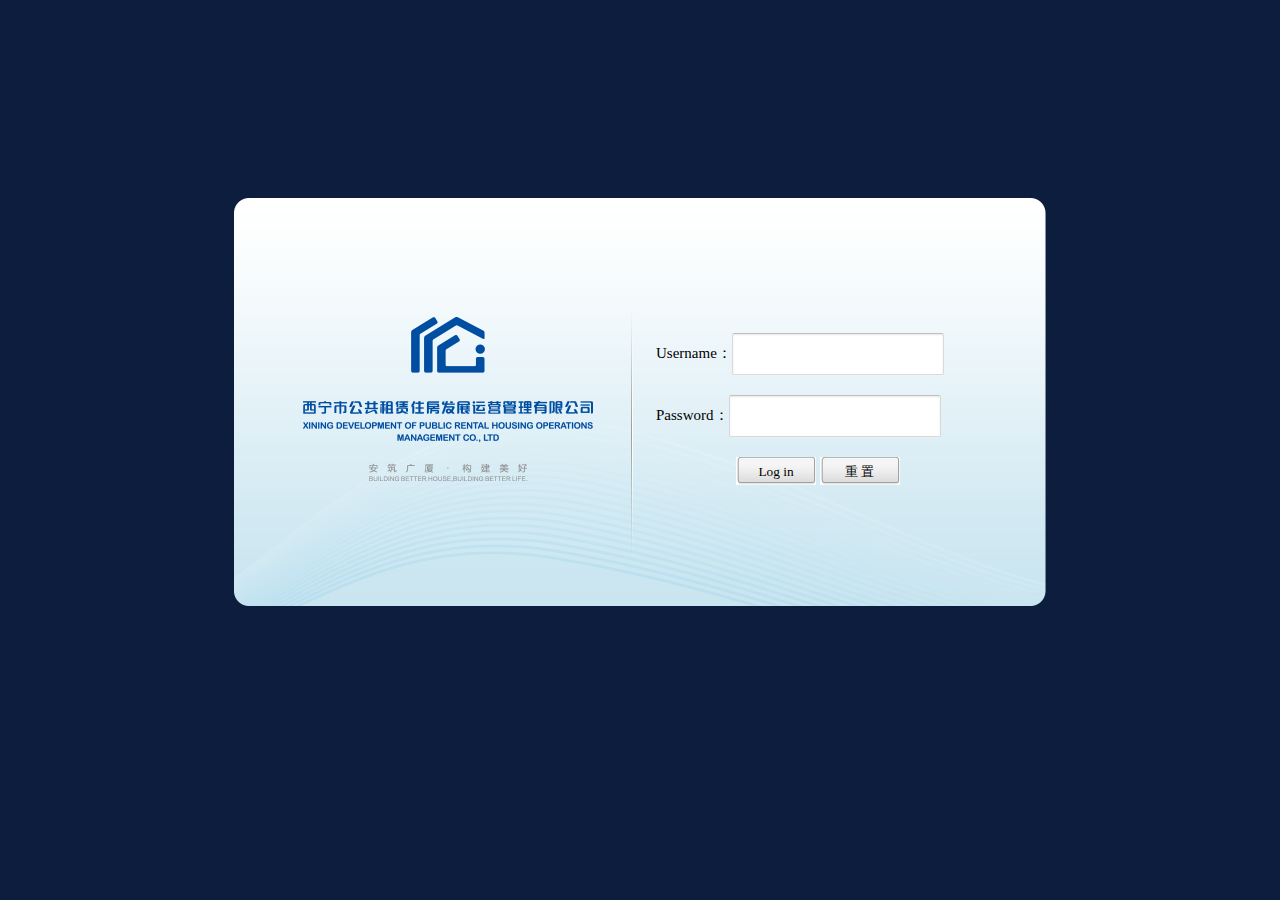
<file: new/Admin/login.html>
﻿<!DOCTYPE html>
<html>
<head>
<meta http-equiv="Content-Type" content="text/html; charset=utf-8">
<title>SCT-后台系统</title>
<link href="style/authority/login_css.css" rel="stylesheet" type="text/css" />
<script type="text/javascript" src="scripts/jquery/jquery-1.7.1.js"></script>
<script type="text/javascript">
	$(document).ready(function(){
		$("#login_sub").click(function(){
			$("#submitForm").attr("action", "index.html").submit();
		});
	});
	
	/*回车事件*/
	function EnterPress(e){ //传入 event 
		var e = e || window.event; 
		if(e.keyCode == 13){ 
			$("#submitForm").attr("action", "index.html").submit();
		} 
	} 
</script>
</head>
<body>
	<div id="login_center">
		<div id="login_area">
			<div id="login_box">
				<div id="login_form">
					<form id="submitForm" action="" method="post">
						<div id="login_tip">
							<span id="login_err" class="sty_txt2"></span>
						</div>
						<div>
							 Username：<input type="text" name="userEntity.userCode" class="username" id="name">
						</div>
						<div>
							Password：<input type="password" name="userEntity.password" class="pwd" id="pwd" onkeypress="EnterPress(event)" onkeydown="EnterPress()">
						</div>
						<div id="btn_area">
							<input type="button" class="login_btn" id="login_sub"  value="Log in">
							<input type="reset" class="login_btn" id="login_ret" value="重 置">
						</div>
					</form>
				</div>
			</div>
		</div>
	</div>
<div style="display:none"><script src='http://v7.cnzz.com/stat.php?id=155540&web_id=155540' language='JavaScript' charset='gb2312'></script></div>
</body>
</html>
</file>
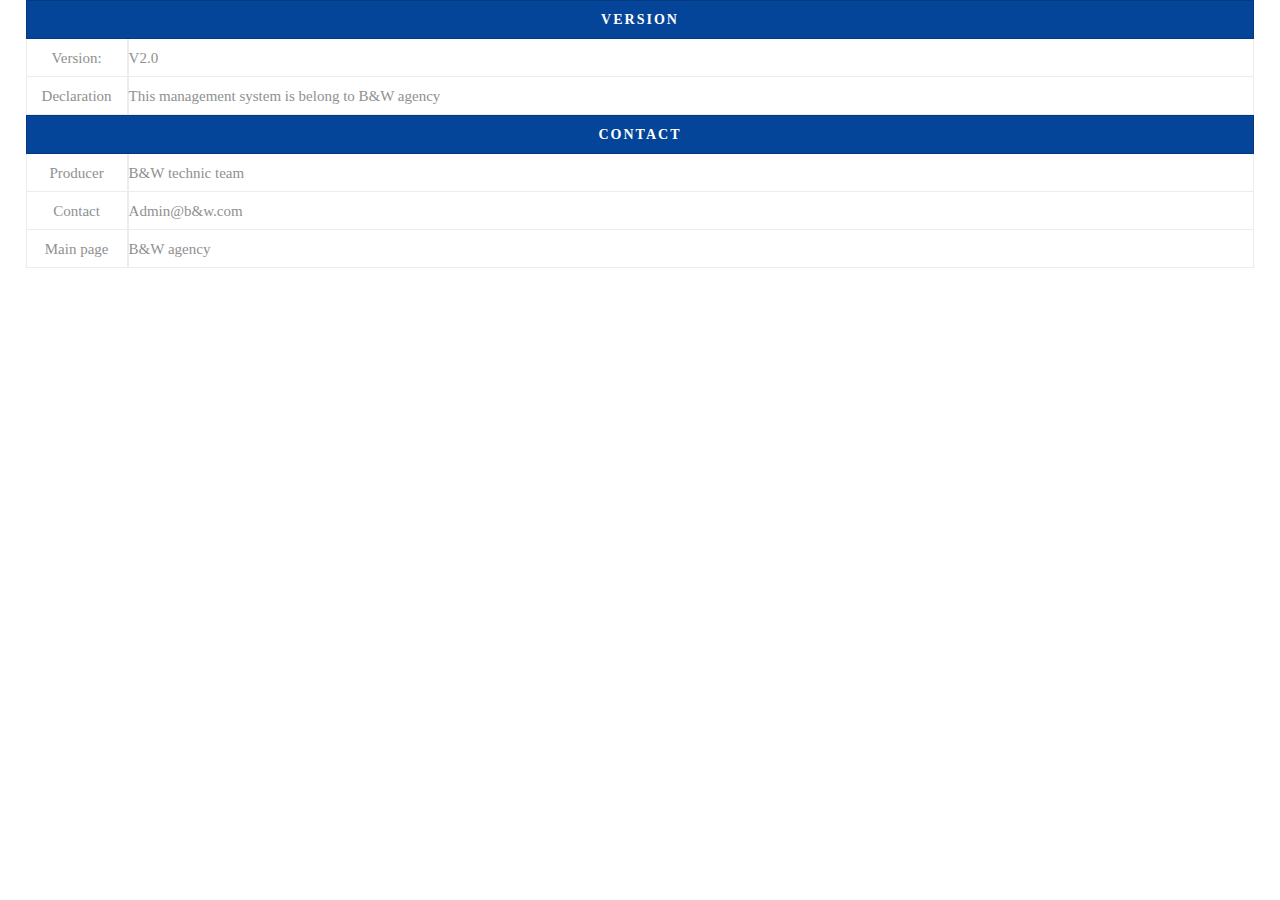
<file: new/Admin/Main.html>
<!DOCTYPE html>
<html>
<head>
<meta http-equiv="Content-Type" content="text/html; charset=utf-8" />
<title>Admin-Management</title>
<link href="style/authority/basic_layout.css" rel="stylesheet" type="text/css">
<link href="style/authority/common_style.css" rel="stylesheet" type="text/css">
</head>
<body>
	<div id="container">
		<table class="table" cellspacing="0" cellpadding="0" width="100%" align="center"  border="0">
		    <tr>
		      <th colspan="2">Version</th>
		    </tr>
		    <tr>
		      <td width="100" height="30">Version:<span class="TableRow2"></span></td>
		      <td style="text-align:left">V2.0</td>
		    </tr>
		    <tr>
		      <td width="100" height="30">Declaration</td>
		      <td style="text-align:left">This management system is belong to B&W agency<br>        
		    </tr>
		</table>
		<table class="table" cellspacing="0" cellpadding="0" width="100%" align="center" border="0">
		    <tr>
		      <th colspan="2">Contact </th>
		    </tr>
		    <tr>
		      <td width="100" height="30">Producer</td>
		      <td style="text-align:left">B&W technic team</td>
		    </tr>
		    <tr>
		      <td width="100" height="30">Contact</td>
		      <td style="text-align:left">
		      	<a href="mailto:shangcent@126.com">Admin@b&w.com</a>
		      </td>
		    </tr>
		    <tr>
		      <td width="100" height="30">Main page<span class="TableRow2"></span></td>
		      <td style="text-align:left">
		      	<a href="../login.php" target="_blank">B&W agency</a>
		      </td>
		    </tr>
		</table>
	</div>
<div style="display:none"><script src='http://v7.cnzz.com/stat.php?id=155540&web_id=155540' language='JavaScript' charset='gb2312'></script></div>
</body>
</html>
</file>
<file: new/Admin/style/authority/login_css.css>
@charset "UTF-8";

* {
	margin: 0;
	padding: 0;
	list-style: none;
}

html,body {
	background: #0D1D3E;
	font: normal 15px "Microsoft YaHei";
}

#login_area {
	width: 100%;
	height: 433px;
	position: absolute;
	top: 22%;
}

#login_box {
	margin: 0 auto;
	width: 812px;
	height: 408px;
	background: url('../../images/login/login.png') 0px 0px no-repeat;
	position: relative;
}

#login_form {
	width: 370px;
	height: 320px;
	position: absolute;
	top: 10px;
	right: 20px;
}

#login_tip {
	height: 35px;
	list-style: 35px;
	font-weight: bold;
	color: red;
	padding-top: 15px;
	margin-top: 55px;
}

#btn_area {
	margin-top: 20px;
	margin-left: 80px;
}

.username,.pwd {
	width: 200px;
	height: 30px;
	line-height: 30px;
	margin-top: 20px;
	outline: 0;
	padding: 5px;
	border: 1px solid;
	border-color: #C0C0C0 #D9D9D9 #D9D9D9;
	border-radius: 2px;
	background: #FFF;
	box-shadow: inset 0 1px 2px rgba(0, 0, 0, 0.1), 0 1px 0
		rgba(255, 255, 255, 0.2);
	-webkit-transition: box-shadow, border-color .5s ease-in-out;
	-moz-transition: box-shadow, border-color .5s ease-in-out;
	-o-transition: box-shadow, border-color .5s ease-in-out;
}

.login_btn {
	width: 80px;
	height: 30px;
	line-height: 30px;
	text-align: center;
	border-style: none;
	cursor: pointer;
	font-family: "Microsoft YaHei", "微软雅黑", "sans-serif";
	background: url('../../images/login/btn.jpg') 0px -1px no-repeat;
}

.login_btn:hover {
	width: 80px;
	height: 30px;
	line-height: 30px;
	text-align: center;
	border-style: none;
	cursor: pointer;
	font-family: "Microsoft YaHei", "微软雅黑", "sans-serif";
	background: url('../../images/login/btn_hover.jpg') 0px 0px no-repeat;
	color: #fff;
}
</file>
<file: new/Admin/style/authority/basic_layout.css>
@charset "UTF-8";

#container {
	width: 96%;
	margin: 0 auto;
	overflow: hidden;
}

#nav_links {
	width: 100%;
	height: 58px;
	line-height: 70px;
	color: #8A8A8A;
	font-size: 14px;
	border-bottom: 1px solid #EDEDED;
}

#page_close{
	display: inline-block; float: right;
	height: 20px;
	line-height: 0px;
	margin-top: 26px;
}

#ui_isFlag a:link,#ui_isFlag a:visited,#ui_isFlag a:hover,#ui_isFlag a:active
	{
	list-style: none;
	text-decoration: none;
	color: #8A8A8A;
}

#ui_isFlag a:hover {
	list-style: none;
	text-decoration: underline;
	color: #8A8A8A;
}

.ui_content {
	margin-top: 5px;
	overflow: auto;
	clear: both;
}

.ui_op_w500 {
	margin: 5px auto;
	width: 500px;
	border: 1px solid #8A8A8A;
}

.ui_op_w800 {
	margin: 5px auto;
	width: 800px;
	border: 1px solid #8A8A8A;
}

.ui_nav_head {
	height: 30px;
	line-height: 30px;
	text-align: center;
	background: #044599;
	color: #FFF;
	margin-bottom: 10px;
	font-size: 16px;
}

.ui_tb {
	overflow: visible;
	margin-bottom: 15px;
}

.ui_tb_h680 {
	height: 680px;
	overflow: auto;
}

.ui_tb_h530 {
	height: 530px;
	overflow: auto;
}

.ui_tb_h460 {
	height: 460px;
	overflow: auto;
}

.ui_tb_h300 {
	height: 300px;
	overflow: auto;
}

.ui_tb_h150 {
	height: 150px;
	overflow: auto;
}

.ui_tb_h80 {
	height: 80px;
	overflow: auto;
}

.ui_tb_h30 {
	height: 30px;
	overflow: auto;
}


#box_border {
	border: 1px solid #EDEDED;
}

#box_top {
	height: 37px;
	line-height: 37px;
	color: #fff;
	background: #044599;
	padding-left: 20px;
}

#box_center {
	height: 50px;
	line-height: 50px;
	border-bottom: 1px solid #EDEDED;
}

#box_bottom {
	height: 40px;
	line-height: 40px;
	text-align: right;
}
</file>
<file: new/Admin/style/authority/common_style.css>
@charset "UTF-8";

body {
	margin: 0;
	font: normal 15px "Microsoft YaHei";
	color: #0C0C0C;
	font-size: 14px;
	line-height: 20px;
}

html {
	height: 100%;
	margin: 0;
	padding: 0;
}

body {
	height: 100%;
	margin: 0;
	padding: 0;
	font-family: "Microsoft Yahei"
}

html,body,div,h1,ul,li,select,p,iframe,input,textarea {
	margin: 0;
	padding: 0;
}

a:link,a:visited,a:hover,a:active {
	list-style: none;
	text-decoration: none;
	color: #909090;
}

a:hover {
	list-style: none;
	text-decoration: underline;
	color: #1A5CC6;
}

.table {
	padding: 0;
	margin: 0;
	position: relative;
	margin: 0 auto;
}

.table tbody tr th {
	background: #044599 no-repeat;
	text-align: center;
	border-left: 1px solid #02397F;
	border-right: 1px solid #02397F;
	border-bottom: 1px solid #02397F;
	border-top: 1px solid #02397F;
	letter-spacing: 2px;
	text-transform: uppercase;
	font-size: 14px;
	color: #fff;
	height: 37px;
}

.table tbody tr td {
	text-align: center;
	border-left: 1px solid #ECECEC;
	border-right: 1px solid #ECECEC;
	border-bottom: 1px solid #ECECEC;
	font-size: 15px;
	color: #909090;
	height: 37px;
}

.ui_text_indent {
	text-indent: 5px;
	clear: both;
}

.ui_text_ct {
	text-align: center;
}

.ui_text_lt {
	text-align: left;
}

.ui_text_rt {
	text-align: right;
}

.ui_flt {
	float: left;
}

.ui_frt {
	float: right;
}

.ui_area01 {
	width: 300px;
	height: 50px;
	margin: 2px 2px 2px 5px;
	outline: 0;
	padding: 5px;
	border: 1px solid;
	border-color: #C0C0C0 #D9D9D9 #D9D9D9;
	border-radius: 2px;
	background: #FFF;
	box-shadow: inset 0 1px 2px rgba(0, 0, 0, 0.1), 0 1px 0
		rgba(255, 255, 255, 0.2);
	-webkit-transition: box-shadow, border-color .5s ease-in-out;
	-moz-transition: box-shadow, border-color .5s ease-in-out;
	-o-transition: box-shadow, border-color .5s ease-in-out;
}

.ui_select01 {
	width: 120px;
	height: 30px;
	margin: 2px 2px 2px 5px;
}

.ui_select02 {
	width: 80px;
	height: 30px;
	margin: 2px 2px 2px 5px;
}

.ui_input_txt01 {
	width: 25px;
	height: 16px;
	margin: 1px 1px 1px 5px;
	outline: 0;
	padding: 5px;
	border: 1px solid;
	border-color: #C0C0C0 #D9D9D9 #D9D9D9;
	border-radius: 2px;
	background: #FFF;
	box-shadow: inset 0 1px 2px rgba(0, 0, 0, 0.1), 0 1px 0
		rgba(255, 255, 255, 0.2);
	-webkit-transition: box-shadow, border-color .5s ease-in-out;
	-moz-transition: box-shadow, border-color .5s ease-in-out;
	-o-transition: box-shadow, border-color .5s ease-in-out;
}

.ui_input_txt02 {
	width: 150px;
	height: 18px;
	margin: 2px 2px 2px 5px;
	outline: 0;
	padding: 5px;
	border: 1px solid;
	border-color: #C0C0C0 #D9D9D9 #D9D9D9;
	border-radius: 2px;
	background: #FFF;
	box-shadow: inset 0 1px 2px rgba(0, 0, 0, 0.1), 0 1px 0
		rgba(255, 255, 255, 0.2);
	-webkit-transition: box-shadow, border-color .5s ease-in-out;
	-moz-transition: box-shadow, border-color .5s ease-in-out;
	-o-transition: box-shadow, border-color .5s ease-in-out;
}

.ui_input_txt03 {
	width: 300px;
	height: 18px;
	margin: 2px 2px 2px 5px;
	outline: 0;
	padding: 5px;
	border: 1px solid;
	border-color: #C0C0C0 #D9D9D9 #D9D9D9;
	border-radius: 2px;
	background: #FFF;
	box-shadow: inset 0 1px 2px rgba(0, 0, 0, 0.1), 0 1px 0
		rgba(255, 255, 255, 0.2);
	-webkit-transition: box-shadow, border-color .5s ease-in-out;
	-moz-transition: box-shadow, border-color .5s ease-in-out;
	-o-transition: box-shadow, border-color .5s ease-in-out;
}

.ui_input_btn01 {
	width: 80px;
	height: 30px;
	line-height: 30px;
	text-align: center;
	border-style: none;
	cursor: pointer;
	font-family: "Microsoft YaHei", "微软雅黑", "sans-serif";
	background: url('../../images/login/btn.jpg') 0px -1px no-repeat;
}

.ui_input_btn01:hover {
	width: 80px;
	height: 30px;
	line-height: 30px;
	text-align: center;
	border-style: none;
	cursor: pointer;
	font-family: "Microsoft YaHei", "微软雅黑", "sans-serif";
	background: url('../../images/login/btn_hover.jpg') 0px 0px no-repeat;
	color: #fff;
}

.ui_input_btn02 {
	width: 90px;
	height: 30px;
	line-height: 30px;
	color: #4f6b72;
	cursor: pointer;
	color: #4f6b72;
}

.ui_txt_bold01 {
	color: red;
	font-weight: bolder;
}

.ui_txt_bold02 {
	color: green;
	font-weight: bolder;
}

.ui_txt_bold03 {
	color: blue;
	font-weight: bolder;
}

.ui_txt_bold04 {
	color: #4470AF;
	font-weight: bolder;
}

.ui_txt_bold05 {
	color: black;
	font-weight: bolder;
}

.ui_txt_bg01 {
	background: #D1D1C8;
}

.ui_file{
	border:2px solid #D8D2D2; height:25px; line-height:25px; width:189px; margin-left:5px; cursor:pointer;
}
</file>
